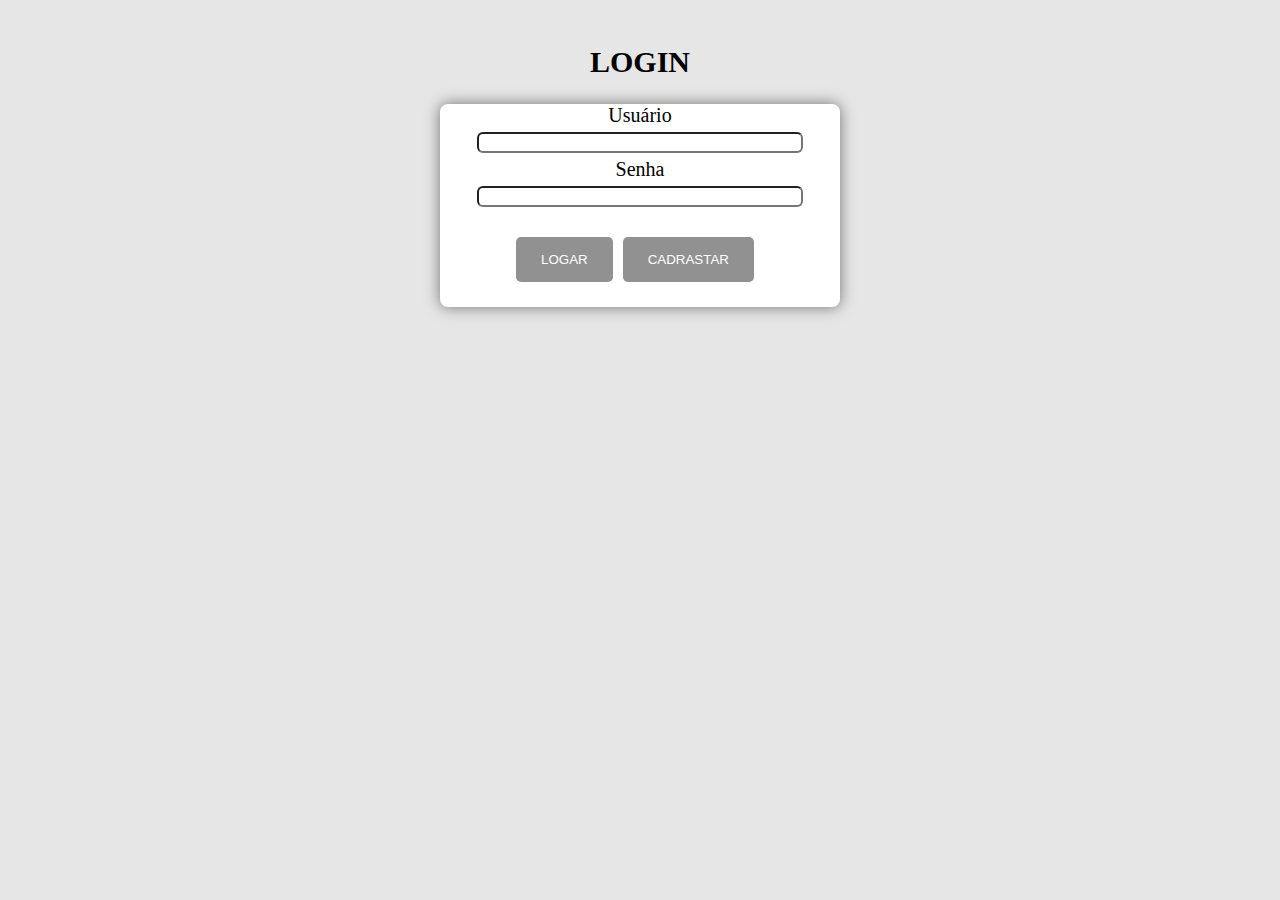
<file: index.html>
<!DOCTYPE html>
<html lang="pt-br">
<head>
    <meta charset="UTF-8">
    <meta name="viewport" content="width=device-width, initial-scale=1.0">
    <link rel="stylesheet" href="css/style.css">
    <title>Cadastro</title>
</head>
<body>

    <h1>Login</h1>

    <section class="section-form">
        <form action="" id="loginForm" method="post">
            <label for="username">Usuário</label>
            <input type="text" id="username" name="username" required>
    
            <label for="password">Senha</label>
            <input type="password" id="password" name="password" required>
    
            <div class="div-btn">
                <button type="submit" class="login-btn">Logar</button>
                <button type="submit" class="login-btn"><a href="cadastro.html">Cadrastar</a></button>
            </div>
        </form>
    </section>
    

    <script src="js/script.js" type="module"></script>
</body>
</html>
</file>
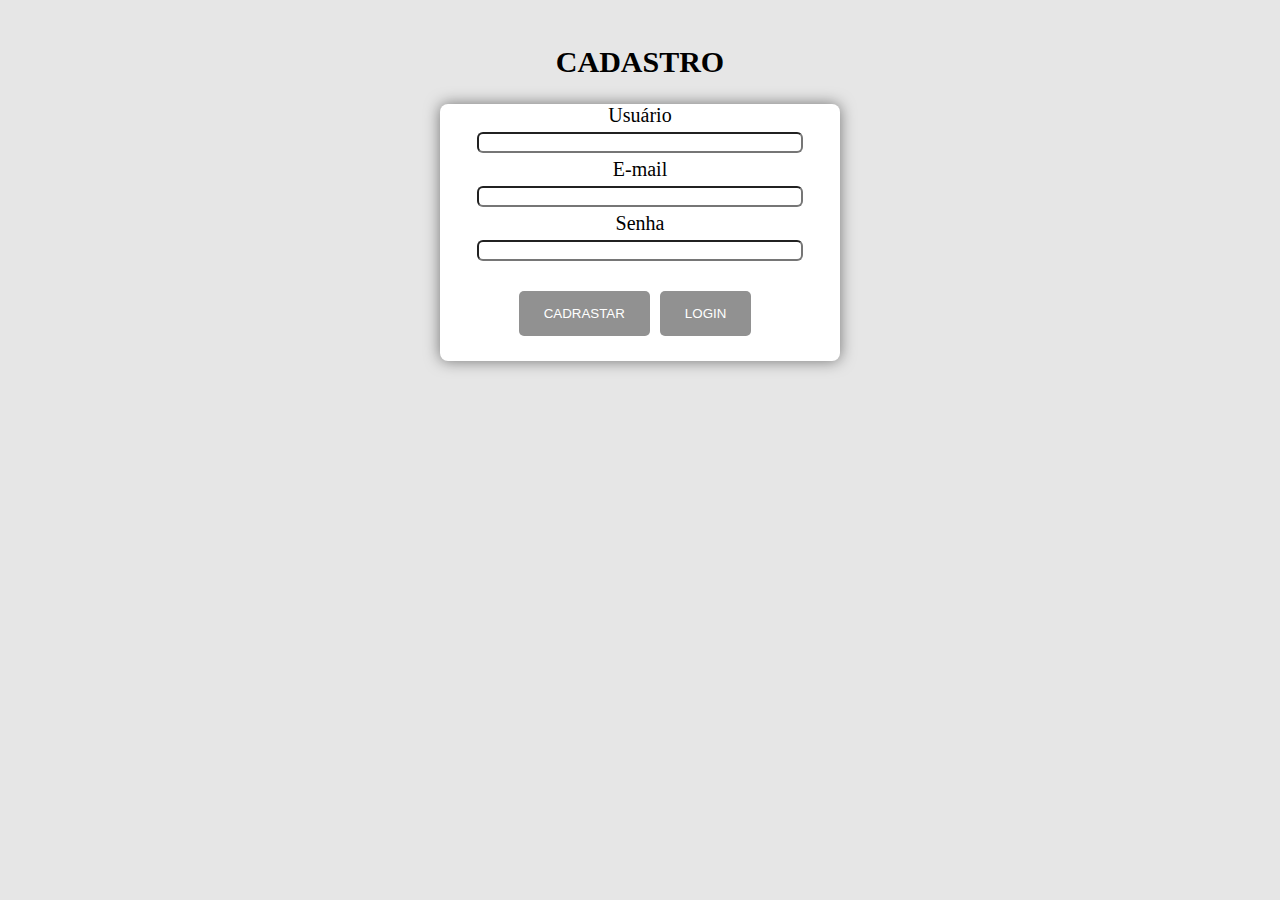
<file: cadastro.html>
<!DOCTYPE html>
<html lang="pt-br">
<head>
    <meta charset="UTF-8">
    <meta name="viewport" content="width=device-width, initial-scale=1.0">
    <link rel="stylesheet" href="css/style.css">
    <title>Cadastro</title>
</head>
<body>

    <h1>Cadastro</h1>

    <section class="section-form">
        <form action="" id="cadastroForm" method="post">

            <label for="username">Usuário</label>
            <input type="text" id="username" name="username" required>
    
            <label for="email">E-mail</label>
            <input type="email" id="email" name="email" required>
    
            <label for="password">Senha</label>
            <input type="password" id="password" name="password" required>

            <div class="div-btn">
                <button type="submit" class="cadastro-btn">Cadrastar</button>
                <button type="submit" class="cadastro-btn"><a href="index.html">Login</a></button>
            </div>
    
            
        </form>
    </section>

    <script src="js/script.js" type="module"></script>
</body>
</html>
</file>
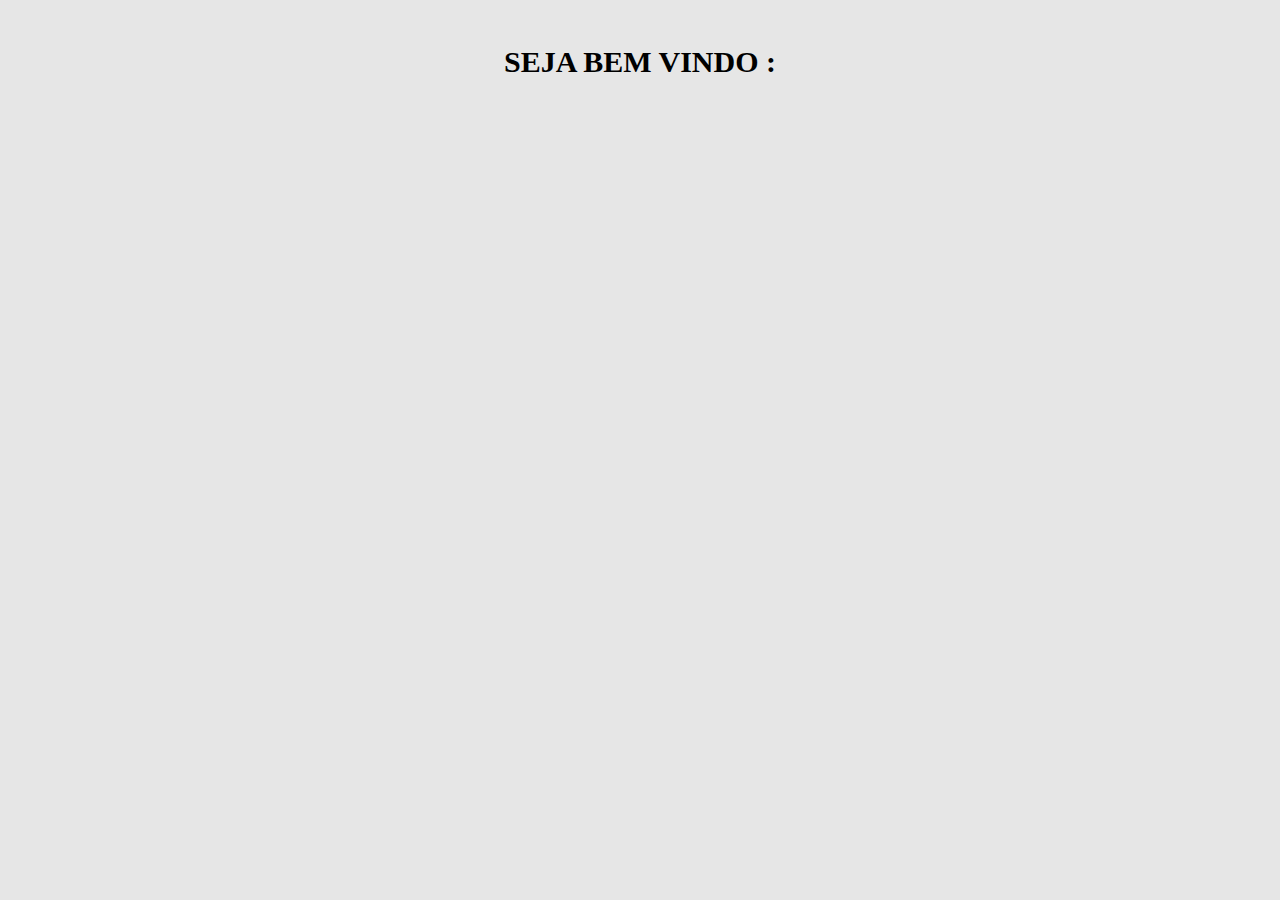
<file: pagUser.html>
<!DOCTYPE html>
<html lang="pt-br">
<head>
    <meta charset="UTF-8">
    <meta name="viewport" content="width=device-width, initial-scale=1.0">
    <link rel="stylesheet" href="css/style.css">
    <title>Document</title>
</head>
<body>
    
    <h1 class="titulo">Seja bem vindo : </h1>

    <script src="js/script.js" type="module"></script>
</body>
</html>
</file>
<file: css/style.css>
@import 'login.css';
@import 'cadastro.css';
@import 'pagUser.css';
</file>
